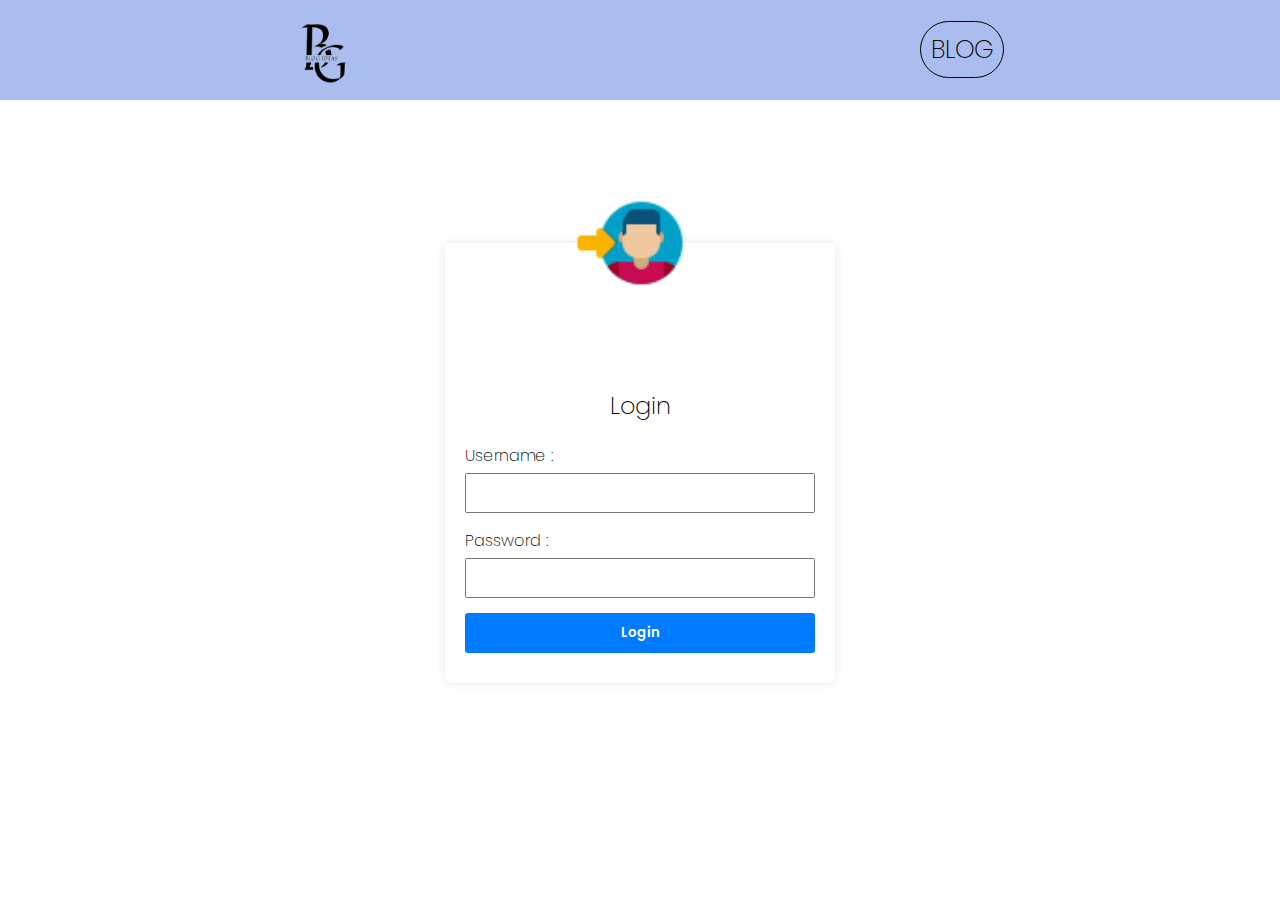
<file: index.html>
<!DOCTYPE html>
<html lang="en">

<head>
  <meta charset="UTF-8" />
  <meta name="viewport" content="width=device-width, initial-scale=1.0" />
  <title>Blog Ideas</title>
  <link rel="stylesheet" href="mainCode/style.css" />
  <link rel="preconnect" href="https://fonts.googleapis.com" />
  <link rel="preconnect" href="https://fonts.gstatic.com" crossorigin />
  <link href="https://fonts.googleapis.com/css2?family=Baskervville+SC&display=swap" rel="stylesheet" />
  <link rel="preconnect" href="https://fonts.googleapis.com" />
  <link rel="preconnect" href="https://fonts.gstatic.com" crossorigin />
  <link
    href="https://fonts.googleapis.com/css2?family=Baskervville+SC&family=Poppins:ital,wght@0,100;0,200;0,300;0,400;0,500;0,600;0,700;0,800;0,900;1,100;1,200;1,300;1,400;1,500;1,600;1,700;1,800;1,900&display=swap"
    rel="stylesheet" />
  <link rel="preconnect" href="https://fonts.googleapis.com">
  <link rel="preconnect" href="https://fonts.gstatic.com" crossorigin>
  <link
    href="https://fonts.googleapis.com/css2?family=Poppins:ital,wght@0,100;0,200;0,300;0,400;0,500;0,600;0,700;0,800;0,900;1,100;1,200;1,300;1,400;1,500;1,600;1,700;1,800;1,900&display=swap"
    rel="stylesheet">
  <link rel="stylesheet" href="https://cdnjs.cloudflare.com/ajax/libs/font-awesome/6.5.2/css/all.min.css"
    integrity="sha512-SnH5WK+bZxgPHs44uWIX+LLJAJ9/2PkPKZ5QiAj6Ta86w+fsb2TkcmfRyVX3pBnMFcV7oQPJkl9QevSCWr3W6A=="
    crossorigin="anonymous" referrerpolicy="no-referrer" />
</head>

<body>
  <header>
    <div class="nav">
      <img src="src/Blog-removebg-preview.png" alt="" />
      <div class="nav-item">
        <a href="#"><b>BLOG</b></a>
      </div>
    </div>
  </header>
  <div id="main" class="main">

    <div id="login-form">
      <img src="src/icons8-login-64.png" alt="">
      <h1>Login</h1>
      <form id="form">
        <div class="form-group">
          <label for="username">Username :</label>
          <input type="text" id="username" name="username" required />
        </div>
        <div class="form-group">
          <label for="password">Password :</label>
          <input type="password" id="password" name="password" required />
        </div>
        <button type="submit">Login</button>
      </form>
      <p id="error-message"></p>
    </div>
    <div id="toastbox">

    </div>
  </div>
  <div id="blogsContainer" style="display: none">

    <div id="blogsList" class="shimmer-wrapper">
      <!-- Shimmer placeholders -->
      <div class="main-box">
        <div class=" blog-item">
          <div class="profile">.
            <div class="shimmer img"></div>
            <div class="box">
              <div class="shimmer id"></div>
              <div class="shimmer id"></div>
            </div>
          </div>
          <div class="shimmer h3"></div>
          <div class="shimmer h3 "></div>
          <div class="shimmer p"></div>
          <div class="shimmer button"></div>


        </div>
        <div class=" blog-item">
          <div class="profile">.
            <div class="shimmer img"></div>
            <div class="box">
              <div class="shimmer id"></div>
              <div class="shimmer id"></div>
            </div>
          </div>
          <div class="shimmer h3"></div>
          <div class="shimmer h3 "></div>
          <div class="shimmer p"></div>
          <div class="shimmer button"></div>


        </div>
        <div class=" blog-item">
          <div class="profile">.
            <div class="shimmer img"></div>
            <div class="box">
              <div class="shimmer id"></div>
              <div class="shimmer id"></div>
            </div>
          </div>
          <div class="shimmer h3"></div>
          <div class="shimmer h3 "></div>
          <div class="shimmer p"></div>
          <div class="shimmer button"></div>


        </div>
        <div class=" blog-item">
          <div class="profile">.
            <div class="shimmer img"></div>
            <div class="box">
              <div class="shimmer id"></div>
              <div class="shimmer id"></div>
            </div>
          </div>
          <div class="shimmer h3"></div>
          <div class="shimmer h3 "></div>
          <div class="shimmer p"></div>
          <div class="shimmer button"></div>


        </div>
        <div class=" blog-item">
          <div class="profile">.
            <div class="shimmer img"></div>
            <div class="box">
              <div class="shimmer id"></div>
              <div class="shimmer id"></div>
            </div>
          </div>
          <div class="shimmer h3"></div>
          <div class="shimmer h3 "></div>
          <div class="shimmer p"></div>
          <div class="shimmer button"></div>


        </div>
        <div class=" blog-item">
          <div class="profile">.
            <div class="shimmer img"></div>
            <div class="box">
              <div class="shimmer id"></div>
              <div class="shimmer id"></div>
            </div>
          </div>
          <div class="shimmer h3"></div>
          <div class="shimmer h3 "></div>
          <div class="shimmer p"></div>
          <div class="shimmer button"></div>


        </div>
        <div class=" blog-item">
          <div class="profile">.
            <div class="shimmer img"></div>
            <div class="box">
              <div class="shimmer id"></div>
              <div class="shimmer id"></div>
            </div>
          </div>
          <div class="shimmer h3"></div>
          <div class="shimmer h3 "></div>
          <div class="shimmer p"></div>
          <div class="shimmer button"></div>


        </div>
        <div class=" blog-item">
          <div class="profile">.
            <div class="shimmer img"></div>
            <div class="box">
              <div class="shimmer id"></div>
              <div class="shimmer id"></div>
            </div>
          </div>
          <div class="shimmer h3"></div>
          <div class="shimmer h3 "></div>
          <div class="shimmer p"></div>
          <div class="shimmer button"></div>


        </div>

      </div>

    </div>
  </div>

  <div id="blogDetailsContainer" style="display: none">
    <h1>Blog Details</h1>
    <div id="blogDetails"></div>
    <h2><b>Comments: </b></h2>
    <div id="commentsList"></div>
    <div class="btn"> <button onclick="goBack()">Back to Blogs</button></div>
   
  </div>

  <script src="mainCode/script.js"></script>
</body>

</html>
</file>
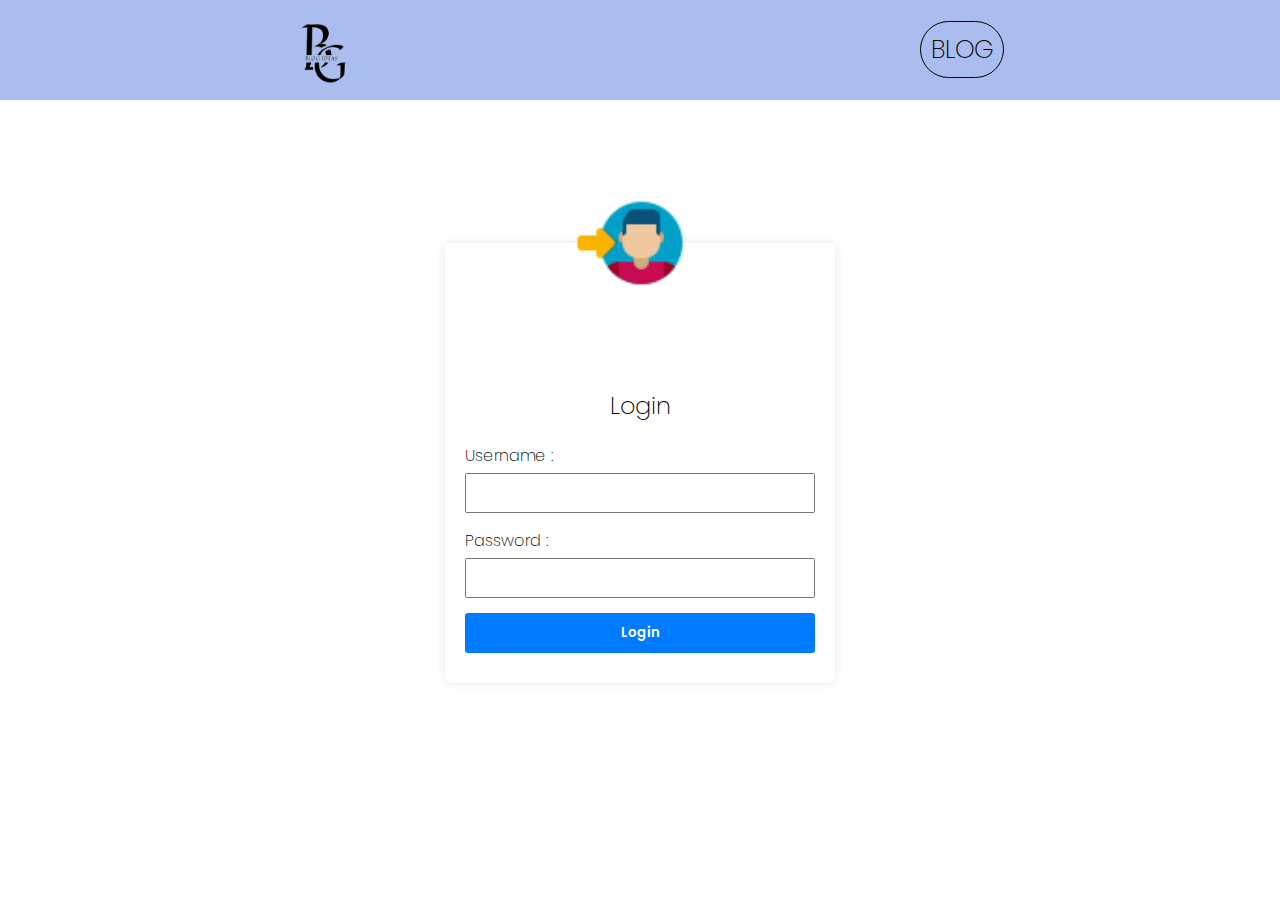
<file: mainCode/index.html>
<!DOCTYPE html>
<html lang="en">

<head>
  <meta charset="UTF-8" />
  <meta name="viewport" content="width=device-width, initial-scale=1.0" />
  <title>Blog Ideas</title>
  <link rel="stylesheet" href="style.css" />
  <link rel="preconnect" href="https://fonts.googleapis.com" />
  <link rel="preconnect" href="https://fonts.gstatic.com" crossorigin />
  <link href="https://fonts.googleapis.com/css2?family=Baskervville+SC&display=swap" rel="stylesheet" />
  <link rel="preconnect" href="https://fonts.googleapis.com" />
  <link rel="preconnect" href="https://fonts.gstatic.com" crossorigin />
  <link
    href="https://fonts.googleapis.com/css2?family=Baskervville+SC&family=Poppins:ital,wght@0,100;0,200;0,300;0,400;0,500;0,600;0,700;0,800;0,900;1,100;1,200;1,300;1,400;1,500;1,600;1,700;1,800;1,900&display=swap"
    rel="stylesheet" />
  <link rel="preconnect" href="https://fonts.googleapis.com">
  <link rel="preconnect" href="https://fonts.gstatic.com" crossorigin>
  <link
    href="https://fonts.googleapis.com/css2?family=Poppins:ital,wght@0,100;0,200;0,300;0,400;0,500;0,600;0,700;0,800;0,900;1,100;1,200;1,300;1,400;1,500;1,600;1,700;1,800;1,900&display=swap"
    rel="stylesheet">
  <link rel="stylesheet" href="https://cdnjs.cloudflare.com/ajax/libs/font-awesome/6.5.2/css/all.min.css"
    integrity="sha512-SnH5WK+bZxgPHs44uWIX+LLJAJ9/2PkPKZ5QiAj6Ta86w+fsb2TkcmfRyVX3pBnMFcV7oQPJkl9QevSCWr3W6A=="
    crossorigin="anonymous" referrerpolicy="no-referrer" />
</head>

<body>
  <header>
    <div class="nav">
      <img src="../src/Blog-removebg-preview.png" alt="" />
      <div class="nav-item">
        <a href="#"><b>BLOG</b></a>
      </div>
    </div>
  </header>
  <div id="main" class="main">

    <div id="login-form">
      <img src="../src/icons8-login-64.png" alt="">
      <h1>Login</h1>
      <form id="form">
        <div class="form-group">
          <label for="username">Username :</label>
          <input type="text" id="username" name="username" required />
        </div>
        <div class="form-group">
          <label for="password">Password :</label>
          <input type="password" id="password" name="password" required />
        </div>
        <button type="submit">Login</button>
      </form>
      <p id="error-message"></p>
    </div>
    <div id="toastbox">

    </div>
  </div>
  <div id="blogsContainer" style="display: none">

    <div id="blogsList" class="shimmer-wrapper">
      <!-- Shimmer placeholders -->
      <div class="main-box">
        <div class=" blog-item">
          <div class="profile">.
            <div class="shimmer img"></div>
            <div class="box">
              <div class="shimmer id"></div>
              <div class="shimmer id"></div>
            </div>
          </div>
          <div class="shimmer h3"></div>
          <div class="shimmer h3 "></div>
          <div class="shimmer p"></div>
          <div class="shimmer button"></div>


        </div>
        <div class=" blog-item">
          <div class="profile">.
            <div class="shimmer img"></div>
            <div class="box">
              <div class="shimmer id"></div>
              <div class="shimmer id"></div>
            </div>
          </div>
          <div class="shimmer h3"></div>
          <div class="shimmer h3 "></div>
          <div class="shimmer p"></div>
          <div class="shimmer button"></div>


        </div>
        <div class=" blog-item">
          <div class="profile">.
            <div class="shimmer img"></div>
            <div class="box">
              <div class="shimmer id"></div>
              <div class="shimmer id"></div>
            </div>
          </div>
          <div class="shimmer h3"></div>
          <div class="shimmer h3 "></div>
          <div class="shimmer p"></div>
          <div class="shimmer button"></div>


        </div>
        <div class=" blog-item">
          <div class="profile">.
            <div class="shimmer img"></div>
            <div class="box">
              <div class="shimmer id"></div>
              <div class="shimmer id"></div>
            </div>
          </div>
          <div class="shimmer h3"></div>
          <div class="shimmer h3 "></div>
          <div class="shimmer p"></div>
          <div class="shimmer button"></div>


        </div>
        <div class=" blog-item">
          <div class="profile">.
            <div class="shimmer img"></div>
            <div class="box">
              <div class="shimmer id"></div>
              <div class="shimmer id"></div>
            </div>
          </div>
          <div class="shimmer h3"></div>
          <div class="shimmer h3 "></div>
          <div class="shimmer p"></div>
          <div class="shimmer button"></div>


        </div>
        <div class=" blog-item">
          <div class="profile">.
            <div class="shimmer img"></div>
            <div class="box">
              <div class="shimmer id"></div>
              <div class="shimmer id"></div>
            </div>
          </div>
          <div class="shimmer h3"></div>
          <div class="shimmer h3 "></div>
          <div class="shimmer p"></div>
          <div class="shimmer button"></div>


        </div>
        <div class=" blog-item">
          <div class="profile">.
            <div class="shimmer img"></div>
            <div class="box">
              <div class="shimmer id"></div>
              <div class="shimmer id"></div>
            </div>
          </div>
          <div class="shimmer h3"></div>
          <div class="shimmer h3 "></div>
          <div class="shimmer p"></div>
          <div class="shimmer button"></div>


        </div>
        <div class=" blog-item">
          <div class="profile">.
            <div class="shimmer img"></div>
            <div class="box">
              <div class="shimmer id"></div>
              <div class="shimmer id"></div>
            </div>
          </div>
          <div class="shimmer h3"></div>
          <div class="shimmer h3 "></div>
          <div class="shimmer p"></div>
          <div class="shimmer button"></div>


        </div>

      </div>

    </div>
  </div>

  <div id="blogDetailsContainer" style="display: none">
    <h1>Blog Details</h1>
    <div id="blogDetails"></div>
    <h2><b>Comments: </b></h2>
    <div id="commentsList"></div>
    <div class="btn"> <button onclick="goBack()">Back to Blogs</button></div>
   
  </div>

  <script src="script.js"></script>
</body>

</html>
</file>
<file: mainCode/style.css>
* {
  margin: 0px;
  padding: 0px;
  font-family: "Poppins", sans-serif;
  font-weight: 200;
 
}
html{
  overflow-x: hidden;
}
.nav {
  position: fixed;
  top: 0;
  width: 100%;
  height: 100px;
  display: flex;
  align-items: center;
  justify-content: space-around;
  z-index: 999;
  background-color: #abbdee;
}

.nav-item a {
  padding: 10px;
  text-decoration: none;
  color: black;
  font-weight: 800px;
  font-size: 25px;
  border: 1px solid black;
  border-radius: 50px;
}

.nav-item a:hover {
  background-color: #9cd1f5;
  box-shadow: 0 5px 15px rgba(0, 0, 0, 0.3);
  transform: scale(1.1);
}

.nav-item a:active {
  transform: scale(1.05);
}

.nav img {
  width: 90px;
  height: 100px;
}

.main {
  width: 100vw;
  height: 90vh;
  position: absolute;
  display: flex;
  align-items: center;
  justify-content: center;
}

#login-form {
  position: absolute;
  top: 30%;
  background-color: #fff;
  padding: 20px;
  border-radius: 5px;
  box-shadow: 0 0 10px rgba(0, 0, 0, 0.1);
  width: 350px;
  height: 400px;
  font-family: "Baskervville SC", serif;
}

#login-form img{
  width: 120px;
  height: 120px;
  position: relative;
  top: -20%;
  left: 30%;
}
#login-form h1 {
  margin: 0 0 20px 0;
  font-size: 24px;
  text-align: center;
}

.form-group {
  margin-bottom: 15px;
}

.form-group label {
  display: block;
  margin-bottom: 5px;
}

.form-group input {
  width: 100%;
  padding: 8px;
  box-sizing: border-box;
}

button {
  width: 100%;
  font-weight: 600;
  padding: 10px;
  background-color: #007bff;
  color: #fff;
  border: none;
  border-radius: 3px;
  cursor: pointer;
}

button:hover {
  background-color: #869cfc;
}

#error-message {
  color: red;
  text-align: center;
  margin-top: 15px;
}

#blogsContainer {
  display: flex;
  position: relative;
  top: 100px;
  flex-direction: column;
  align-items: center;
  padding: 20px;
  
}

#blogsList {
  display: grid;
  grid-template-columns: repeat(auto-fit, minmax(300px, 1fr));
  gap: 20px;
  width: 100%;
  max-width: 12000px;
  height: auto;
 
}

.blog-item {
  padding: 10px;
  border: 1px solid #ddd;
  border-radius: 5px;
  background-color: #d0dae9;
  box-shadow: 0 0 10px rgba(0, 0, 0, 0.1);
  position: relative;
  overflow: hidden;
  width: 190px;
}


.blog-item h3 {
  z-index: 1;
  font-family:Arial, Helvetica, sans-serif;
  font-size: 18px;
  font-weight:600;
  margin-bottom: 10px;
}

.blog-item p {
  font-family: "Poppins", sans-serif;
  font-weight: 200;
  font-style: normal;

 
}
.details{
  margin-top: 50px;
 
  width: 100%;
  height: 350px;
  border: 1px solid rgb(223, 219, 219);
  border-radius: 20px;

}
.details p{
  margin: 10px;
}
.details h3{
  margin: 10px;
}


#blogDetailsContainer,
#blogsContainer {
  padding: 20px;
  
}
#blogDetailsContainer h2{
  font-weight: 900;

}
.btn{
  display: flex;
  align-items: center;
  justify-content: center;
}
.btn button{
  font-weight: 700;
  width: 40%;
  border-radius: 10px;
}
#blogDetailsContainer{
  display: flex;
  align-items: center;
  justify-content: center;
}

#commentsList {
  margin-top: 20px;
}

.comment-item {
  width: 100%;
  height: 130px;
  padding: 10px;
  border: 1px solid #ddd;
  margin-bottom: 10px;
  font-family: "Poppins", sans-serif;
  font-weight: 200;
  font-style: normal;
  border-radius: 20px;
}
.comment-item h4{
  font-weight: 600;
  text-transform: uppercase;
}
.comment-item h3 img{
  width: 20px;
  height: 20px;
  border-radius: 10px;
}
.comment-item h3 span{
  font-size: 12px;
  color: #111010;
  font-weight: 500;

}
.comment-item .like{
  display: flex;
  align-items: center;
  gap: 20px;

}
.comment-item.like i:hover{
  background-color: #007bff;
  padding: 2px;
}
.comment-item p{
  font-size: 14px;
  font-weight: 400;
}
.profile{
  display: flex;
  align-items: center;
  justify-content: space-between;
  padding: 20px;
}
.profile img{
  width: 100px;
  height: 100px;
  border-radius: 50px;
}
/* Shimmer Effect */

.main-box{
  display: flex;
  align-items: center;
  justify-content: center;
  flex-wrap: wrap
  ;
  
  gap: 10px;
}

.shimmer {
position: relative;
overflow: hidden;
border-radius: 8px;
box-shadow: 0 2px 4px rgba(0, 0, 0, 0.1);
background-color: #fff;
margin-bottom: 10px;
padding: 10px;
}
.blog-item{
  width: 350px;
  height: 380px;
  color: #111010;
}
.shimmer.button{
  width: 80%;
  height: 10px ;
  margin: 25px;
  
  color: #ffe1ff;
 
}
.shimmer.h3 {
width: 90%;
height: 10px;
font-family: "Poppins", sans-serif;
font-weight: 200;
font-style: normal;
}
.shimmer.id{
width: 100px;
height: 20px;
padding: 6px;
margin-bottom: 24px;

}
.shimmer.img{
left: 10%;
width: 90px;
height: 90px;
border-radius: 50px;
padding: 8px;
margin-bottom: 4px;
}

.shimmer.p {
height:66px;
padding: 5px;
margin: 5px;
width: 95%;
}
.shimmer::before {
content: '';
position: absolute;
top: 0;
left: -100%;
width: 200%;
height: 100%;
background: linear-gradient(to right, transparent 0%, #f0f0f0 50%, transparent 100%);
animation: shimmer 1.5s infinite linear;
}

@keyframes shimmer {
0% {
  transform: translateX(-50%);
}
100% {
  transform: translateX(50%);
}
}
/* toast effect */
#toastbox{
  position: absolute;
  bottom: 0px;
  right: 30px;
  display: flex;
  align-items: flex-end;
  flex-direction: column;
  overflow: hidden;
  padding: 20px;
  margin: 30px;
  z-index: 999;
}
.toast{
  width: 400px;
  height: 80px;
  background: #fff;
  font-weight: 500;
  max-width: 15px 0;
  box-shadow:  0 0 20px rgba(0, 0, 0, 0.3);
  display: flex;
  align-items: center;
  position:relative;
}
.toast i{
  margin: 0 20px;
  font-size: 35px;
  color: green;
}
.toast.invalid i{
  color: red;
}
.toast::after{
  content: '';
  position: absolute;
  left: 0;
  bottom: 0;
  width: 100%;
  height: 5px;
  background: green;
  animation: anim 5s linear forwards;
}
@keyframes anim {
  100%{
    width: 0;
  } 
}
.toast.invalid::after{
  background: red;

}
@media only screen and (max-width: 475px) {
  body {
    background-color: rgb(175, 189, 235);
  }
  #login-form {
    max-width: 300px;
  }

  .blog-item{
    width: 140px;
  }
  .details{
    height: 700px;
    overflow: scroll;
  }
  .comment-item{
  
    height: 210px;
  
  }
 
 
}
@media only screen and (max-width:600px) {
  body {
    background-color: rgb(200, 241, 219);
  }
  .blog-item{
    width: 354px;
  }
  #login-form{
    top:30%;
  }
  #toastbox{
    position: absolute;
    bottom: 5%;
    right: 1px;
    display: flex;
    align-items: flex-end;
    flex-direction: column;
    overflow: hidden;
   
    z-index: 999;
  }
  .details{
    height: 300px;
  }
}
@media only screen and (max-width: 800px) {
  body {
    background-color: rgb(224, 248, 235);
  }
  .blog-item{
    width: 330px;
  }
  #login-form{
    top:30%;
    width: 600px;
    height: 500px;
  }
}
</file>
